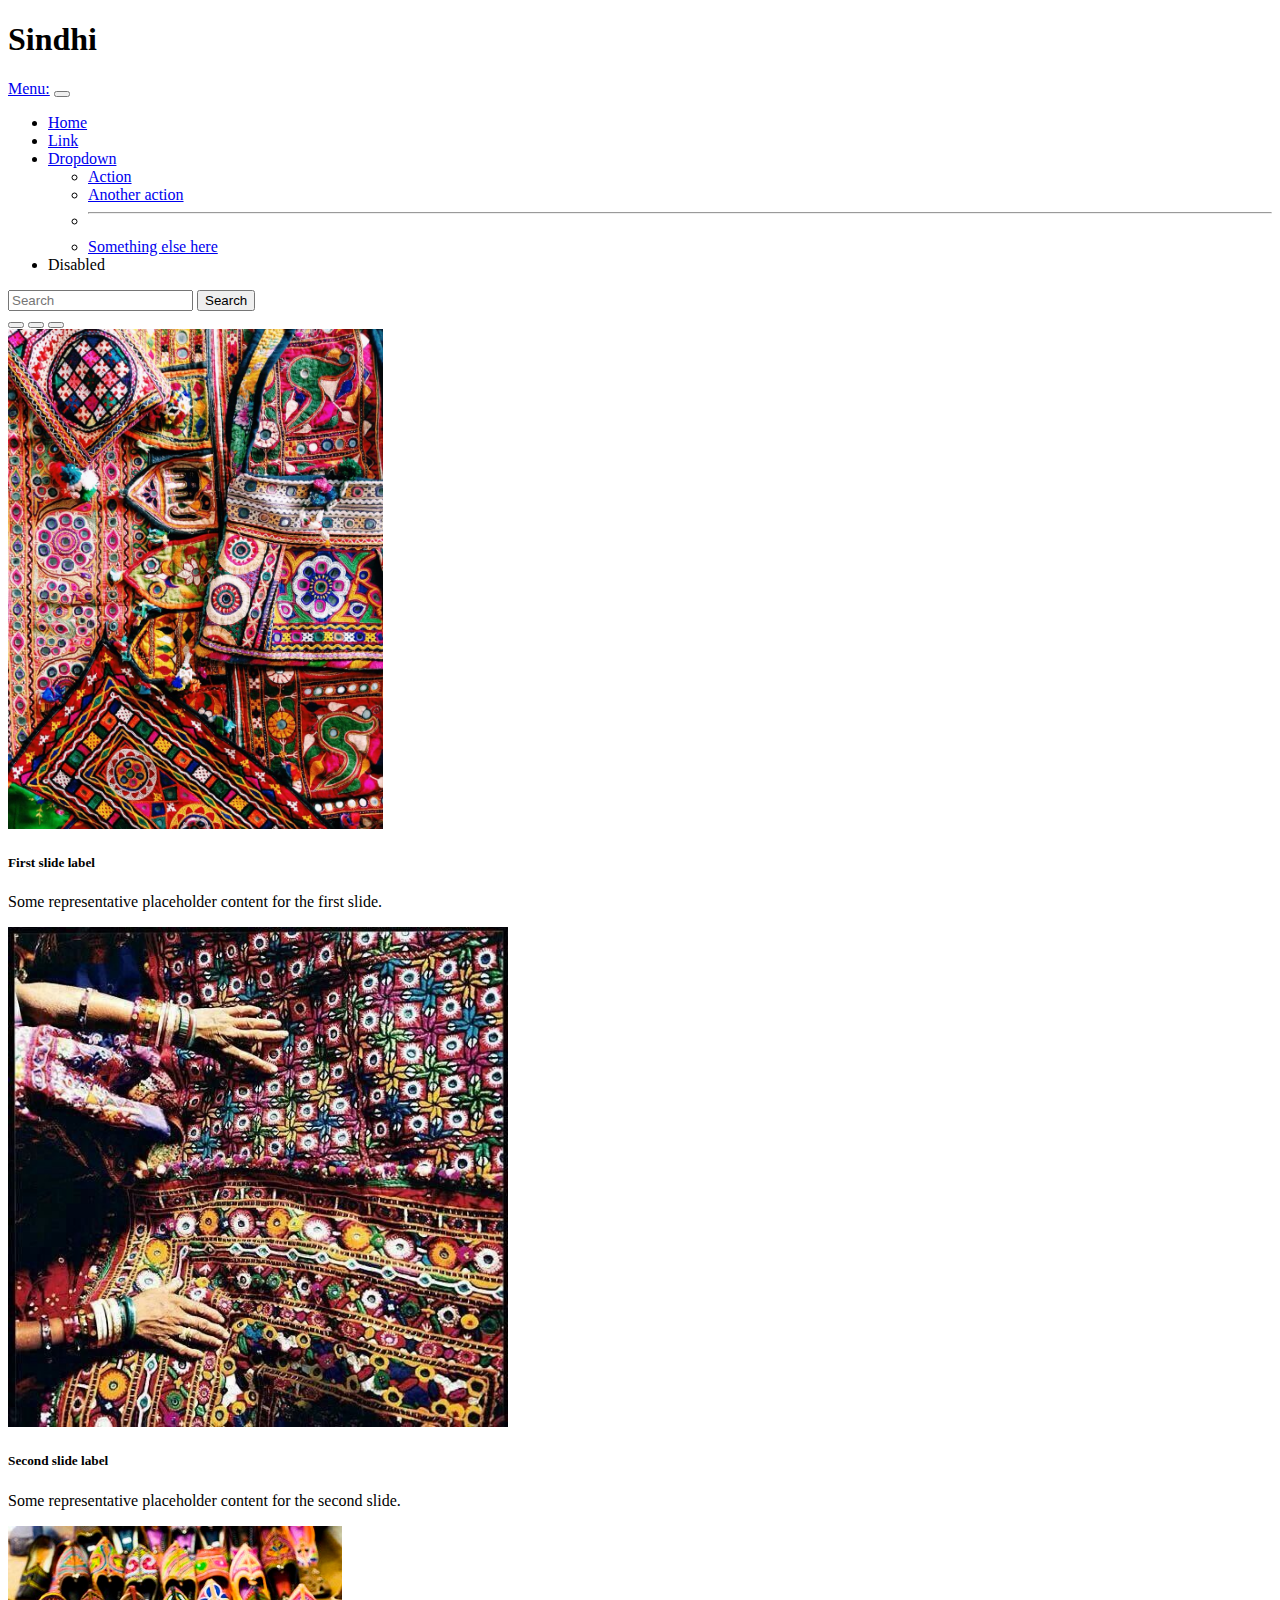
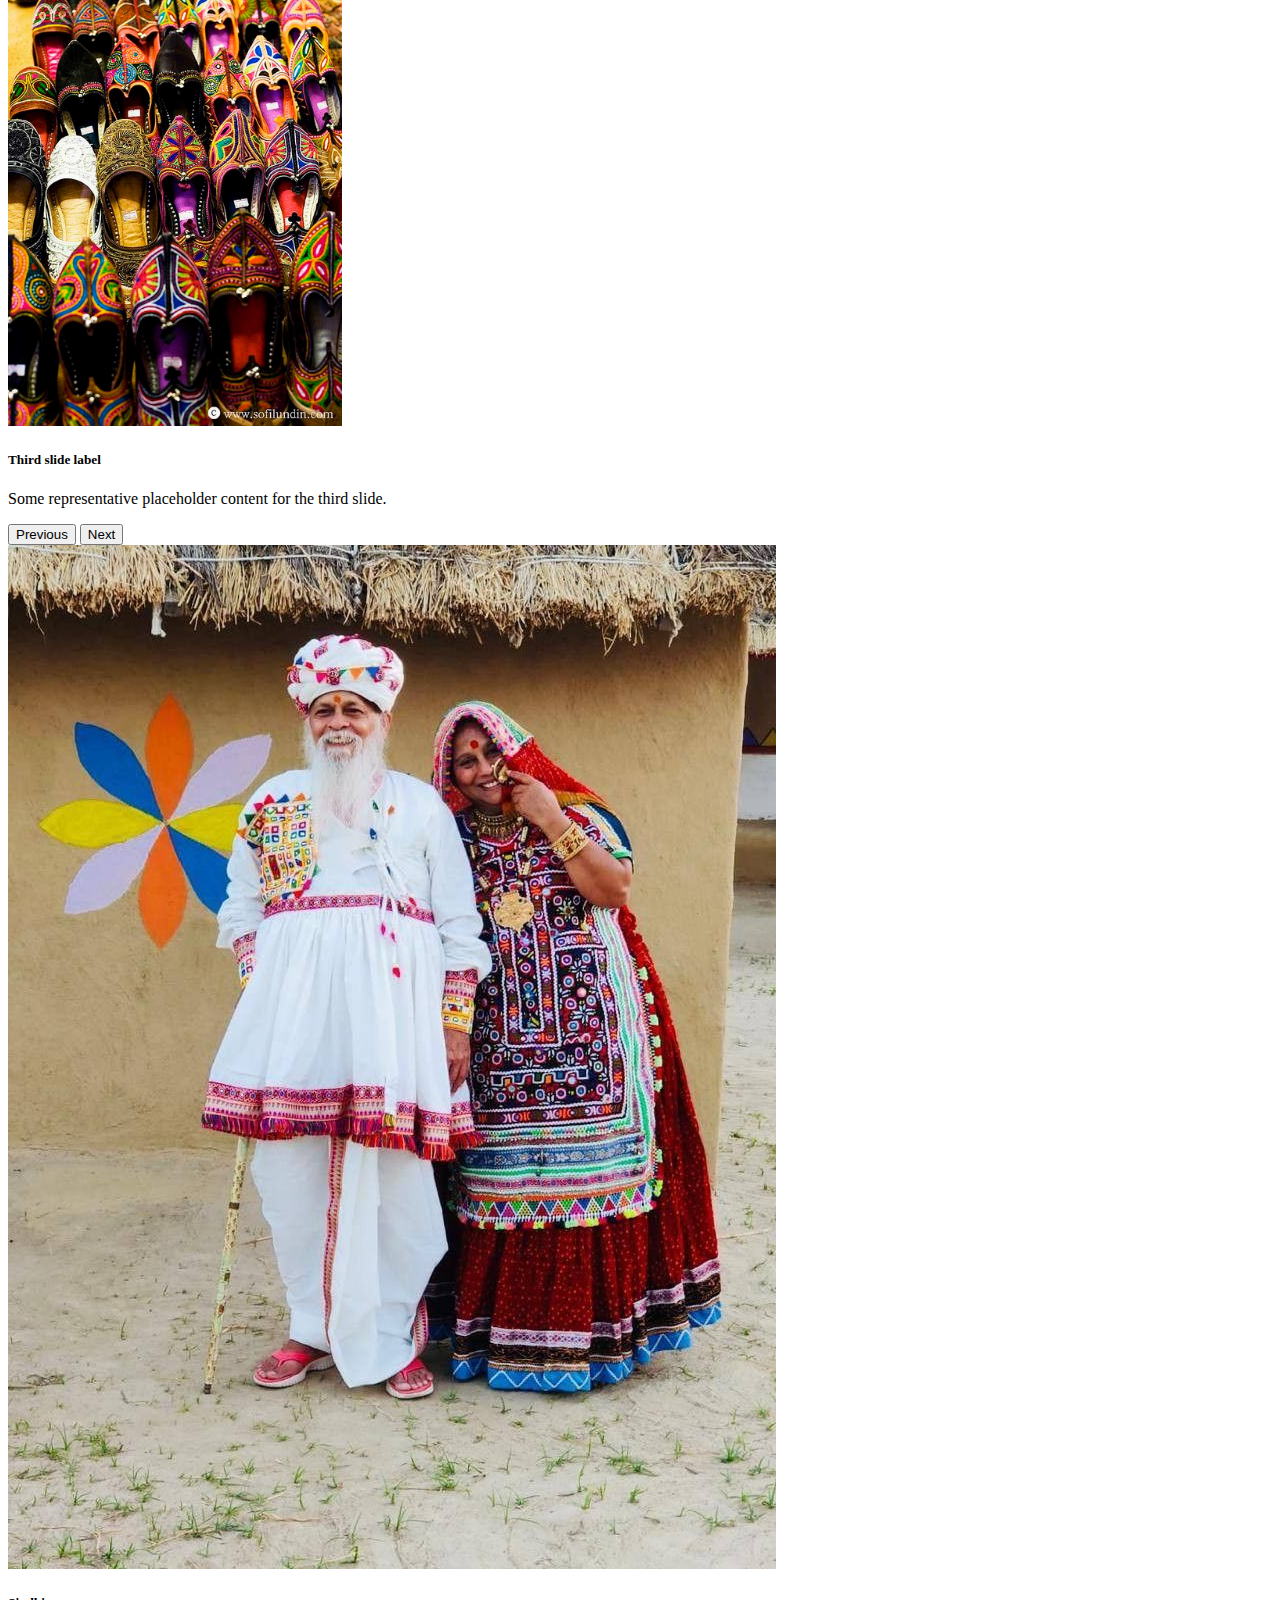
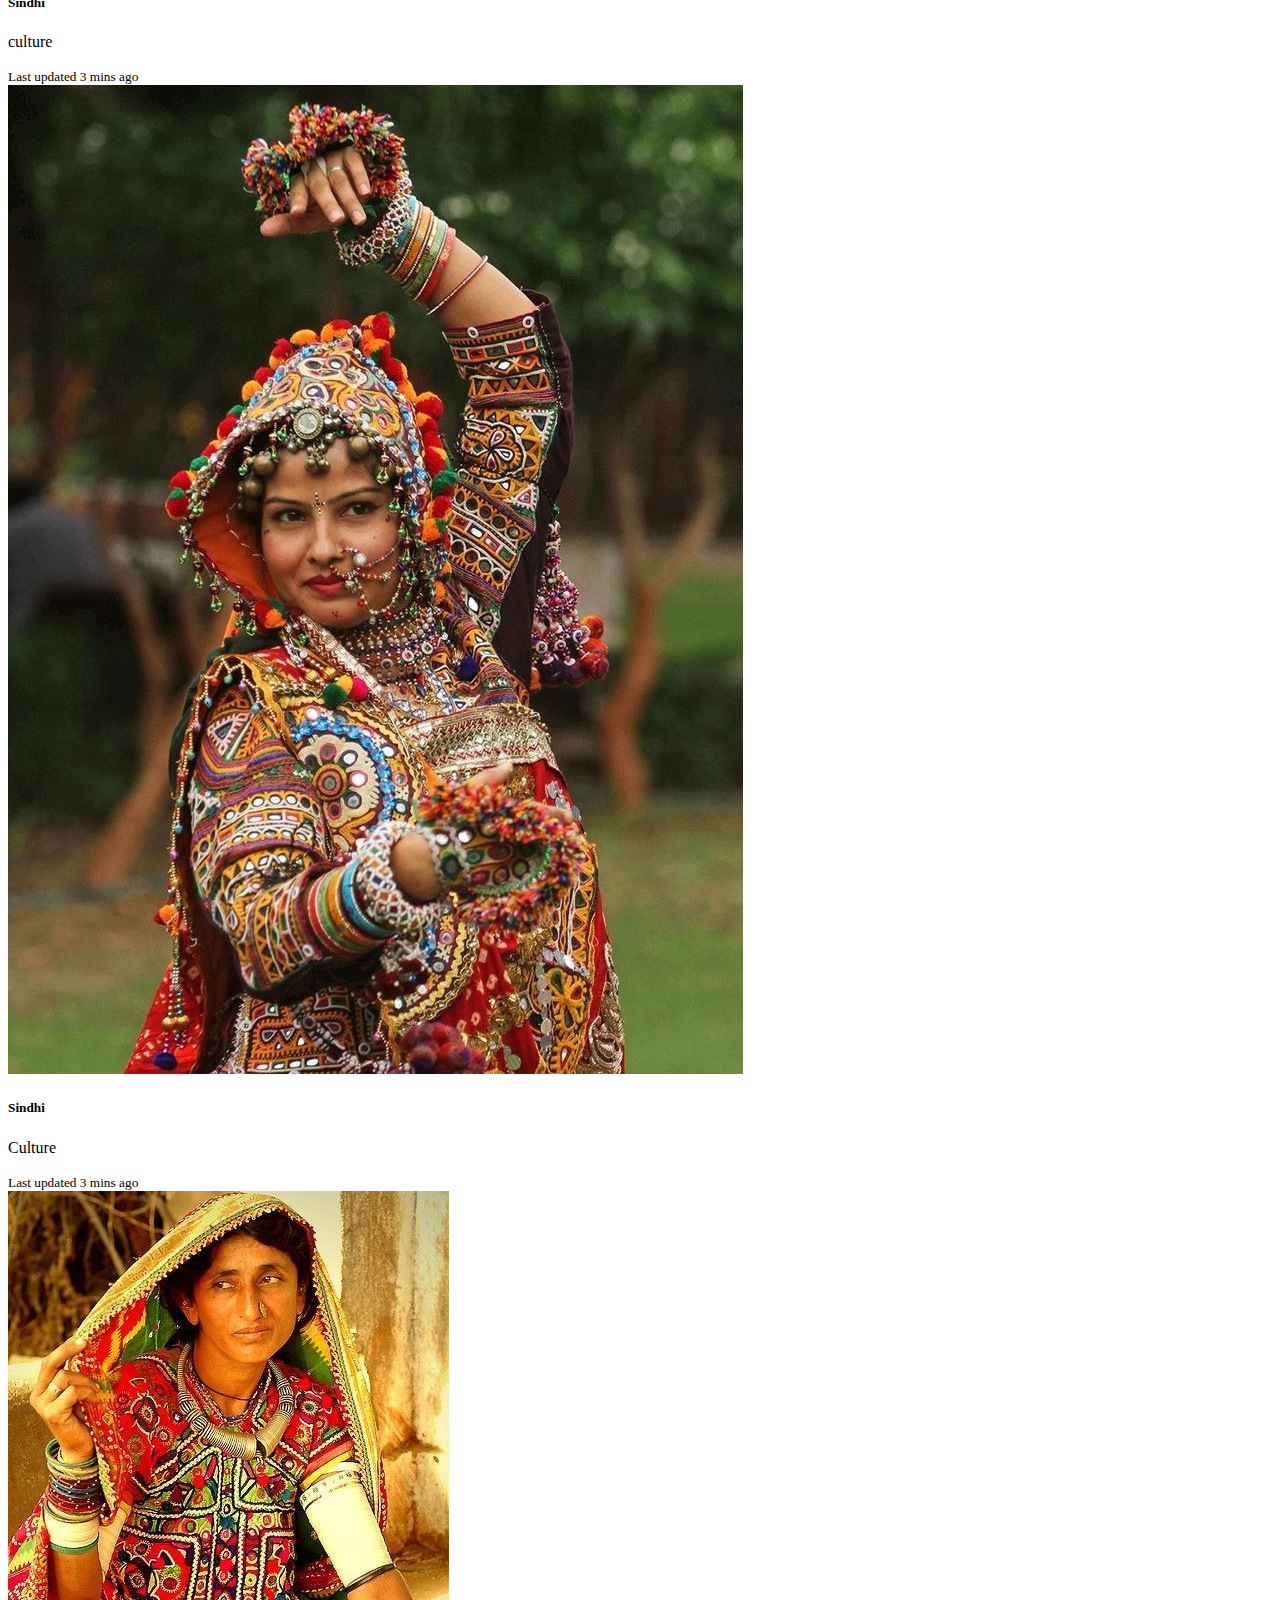
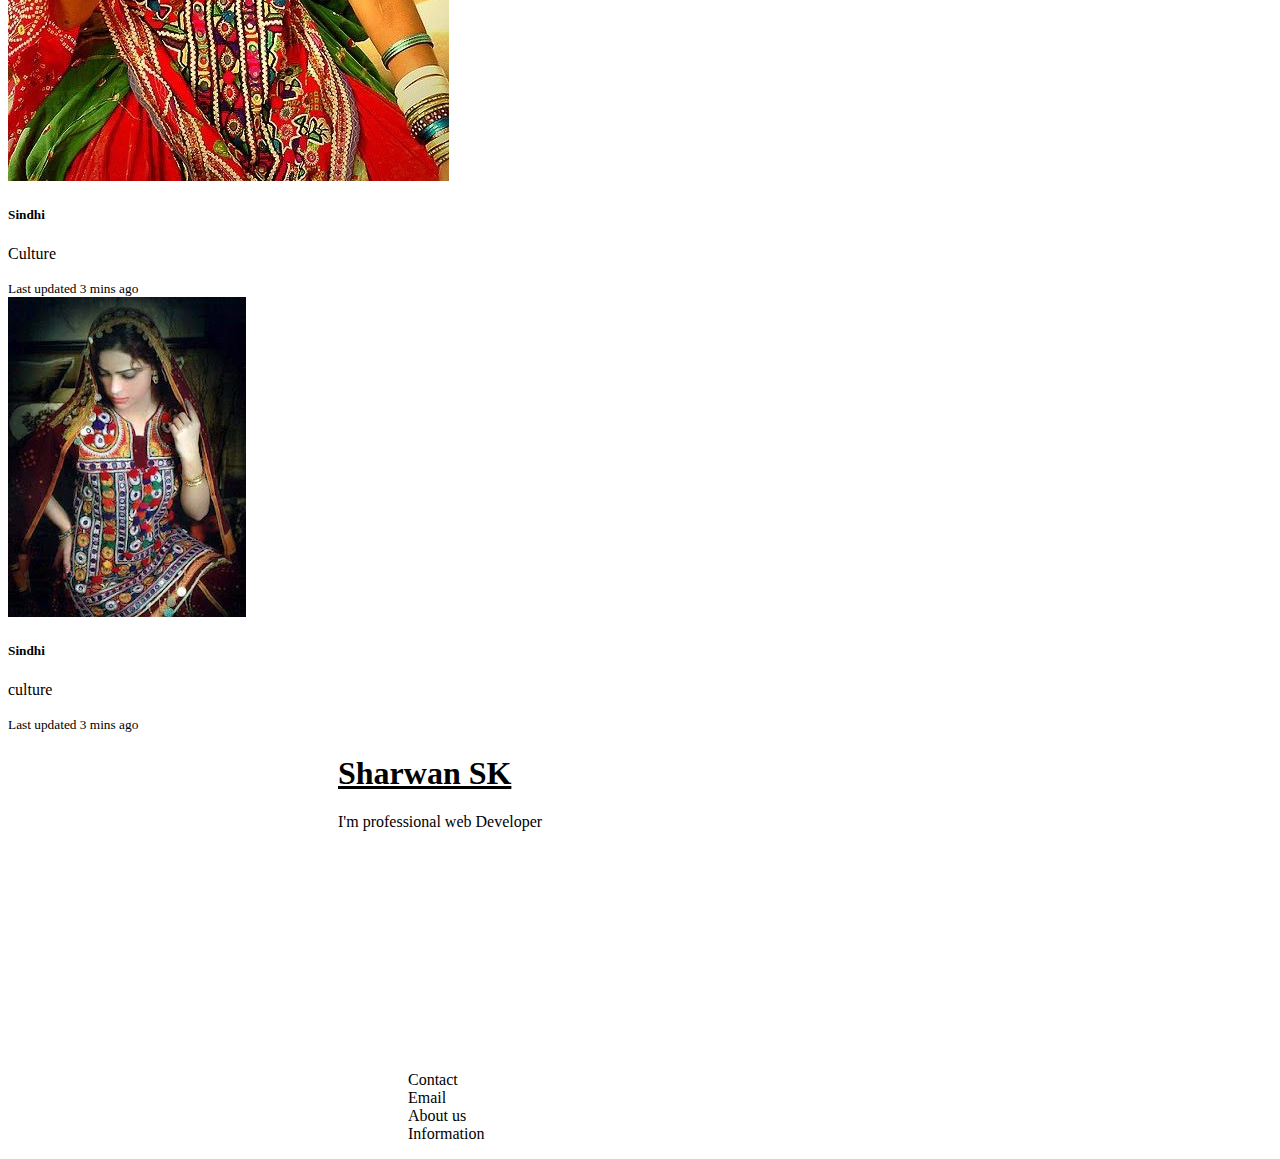
<file: bootstrap task 1/index.html>
<!DOCTYPE html>
<html lang="en">
<head>
    <meta charset="UTF-8">
    <meta name="viewport" content="width=device-width, initial-scale=1.0">
    <title>bootstrap</title>
    <link href="https://cdn.jsdelivr.net/npm/bootstrap@5.3.8/dist/css/bootstrap.min.css" rel="stylesheet" integrity="sha384-sRIl4kxILFvY47J16cr9ZwB07vP4J8+LH7qKQnuqkuIAvNWLzeN8tE5YBujZqJLB" crossorigin="anonymous">
</head>
<body>
    <h1 class="text-primary text-center text-decoration-underline ">Sindhi</h1>
                      <!-- Navbar -->
    <nav class="navbar navbar-expand-lg bg-body-tertiary">
  <div class="container-fluid">


    <a class="navbar-brand fs-3" href="#">Menu:</a>
    <button class="navbar-toggler" type="button" data-bs-toggle="collapse" data-bs-target="#navbarSupportedContent" aria-controls="navbarSupportedContent" aria-expanded="false" aria-label="Toggle navigation">
      <span class="navbar-toggler-icon"></span>
    </button>
    <div class="collapse navbar-collapse" id="navbarSupportedContent">
      <ul class="navbar-nav me-auto mb-2 mb-lg-0">

        <li class="nav-item">
          <a class="nav-link active text-primary fs-3 aria-current="page" href="#">Home</a>
        </li>
        <li class="nav-item">
          <a class="nav-link" href="#">Link</a>
        </li>
        <li class="nav-item dropdown">
          <a class="nav-link dropdown-toggle" href="#" role="button" data-bs-toggle="dropdown" aria-expanded="false">
            Dropdown
          </a>
          <ul class="dropdown-menu">
            <li><a class="dropdown-item" href="#">Action</a></li>
            <li><a class="dropdown-item" href="#">Another action</a></li>
            <li><hr class="dropdown-divider"></li>
            <li><a class="dropdown-item" href="#">Something else here</a></li>
          </ul>
        </li>
        <li class="nav-item">
          <a class="nav-link disabled" aria-disabled="true">Disabled</a>
        </li>
      </ul>
      <form class="d-flex" role="search">
        <input class="form-control me-2" type="search" placeholder="Search" aria-label="Search"/>
        <button class="btn btn-outline-success bg-primary text-white" type="submit">Search</button>
      </form>
    </div>
  </div>
</nav> 
       <!-- Carousel -->
    <div id="carouselExampleDark" class="carousel carousel-dark slide mb-4">
  <div class="carousel-indicators">
    <button type="button" data-bs-target="#carouselExampleDark" data-bs-slide-to="0" class="active" aria-current="true" aria-label="Slide 1"></button>
    <button type="button" data-bs-target="#carouselExampleDark" data-bs-slide-to="1" aria-label="Slide 2"></button>
    <button type="button" data-bs-target="#carouselExampleDark" data-bs-slide-to="2" aria-label="Slide 3"></button>
  </div>
  <div class="carousel-inner ">
    <div class="carousel-item active " data-bs-interval="10000">
      <img src="./10.jpg" class="d-block mx-auto w-75 rounded-3" style="height:500px; object-fit:cover;" alt="...">
      <div class="carousel-caption d-none d-md-block">
        <h5>First slide label</h5>
        <p>Some representative placeholder content for the first slide.</p>
      </div>
    </div>
    <div class="carousel-item " data-bs-interval="2000">
      <img src="./11.jpg" class="d-block mx-auto w-75 rounded-3" style="height:500px; object-fit:cover;" alt="...">
      <div class="carousel-caption d-none d-md-block">
        <h5>Second slide label</h5>
        <p>Some representative placeholder content for the second slide.</p>
      </div>
    </div>
    <div class="carousel-item ">
      <img src="./12.jpg" class="d-block mx-auto w-75 rounded-3" style="height:500px; object-fit:cover;" alt="...">
      <div class="carousel-caption d-none d-md-block">
        <h5>Third slide label</h5>
        <p>Some representative placeholder content for the third slide.</p>
      </div>
    </div>
  </div>
  <button class="carousel-control-prev" type="button" data-bs-target="#carouselExampleDark" data-bs-slide="prev">
    <span class="carousel-control-prev-icon" aria-hidden="true"></span>
    <span class="visually-hidden">Previous</span>
  </button>
  <button class="carousel-control-next" type="button" data-bs-target="#carouselExampleDark" data-bs-slide="next">
    <span class="carousel-control-next-icon" aria-hidden="true"></span>
    <span class="visually-hidden">Next</span>
  </button>
</div>
                      <!-- Cards -->
    <div class="row row-cols-1 row-cols-md-4 g-1">
  <div class="col">
    <div class="card h-140">
      <img src="./4.jpg" class="card-img-top" alt="...">
      <div class="card-body">
        <h5 class="card-title text-center">Sindhi</h5>
        <p class="card-text text-center">culture</p>
      </div>
      <div class="card-footer">
        <small class="text-body-secondary">Last updated 3 mins ago</small>
      </div>
    </div>
  </div>
  <div class="col">
    <div class="card h-140">
      <img src="./5.jpg" class="card-img-top" alt="...">
      <div class="card-body">
        <h5 class="card-title text-center">Sindhi</h5>
        <p class="card-text text-center">Culture</p>
      </div>
      <div class="card-footer">
        <small class="text-body-secondary">Last updated 3 mins ago</small>
      </div>
    </div>
  </div>
  <div class="col " >
    <div class="card h-140">
      <img src="./6.jpg" class="card-img-top" alt="...">
      <div class="card-body">
        <h5 class="card-title text-center">Sindhi</h5>
        <p class="card-text text-center">Culture</p>
      </div>
      <div class="card-footer">
        <small class="text-body-secondary">Last updated 3 mins ago</small>
      </div>
    </div>
  </div>
  <div class="col">
    <div class="card h-140">
      <img src="./1.jpg" class="card-img-top" alt="...">
      <div class="card-body">
        <h5 class="card-title text-center">Sindhi</h5>
        <p class="card-text text-center">culture</p>
      </div>
      <div class="card-footer">
        <small class="text-body-secondary">Last updated 3 mins ago</small>
      </div>
    </div>
  </div>
</div>

                    <!-- Footer -->


    
  <div class="container-fluid bg-dark text-center pt-4">

       <div class="card bg-primary-subtle pt-5 " style="height: 300px; width: 700px; margin-left: 330px;">
        <h1 class="text-warning" style="text-decoration: underline;" >Sharwan SK</h1>
        <P>I'm professional web Developer </P>

       </div>

   
    
</div>

 <footer class="text-white ">
          
   <div class="footer bg-primary">
     
        <ul class="d-flex gap-5 fs-2 " style="list-style: none; padding-left: 400px;">
            <li>Contact</li>
            <li>Email</li>
            <li>About us</li>
            <li>Information</li>
        </ul>
        </div>
    </footer> 
    
   

   
 <script src="https://cdn.jsdelivr.net/npm/bootstrap@5.3.8/dist/js/bootstrap.bundle.min.js" integrity="sha384-FKyoEForCGlyvwx9Hj09JcYn3nv7wiPVlz7YYwJrWVcXK/BmnVDxM+D2scQbITxI" crossorigin="anonymous"></script>   
</body>
</html>
</file>
